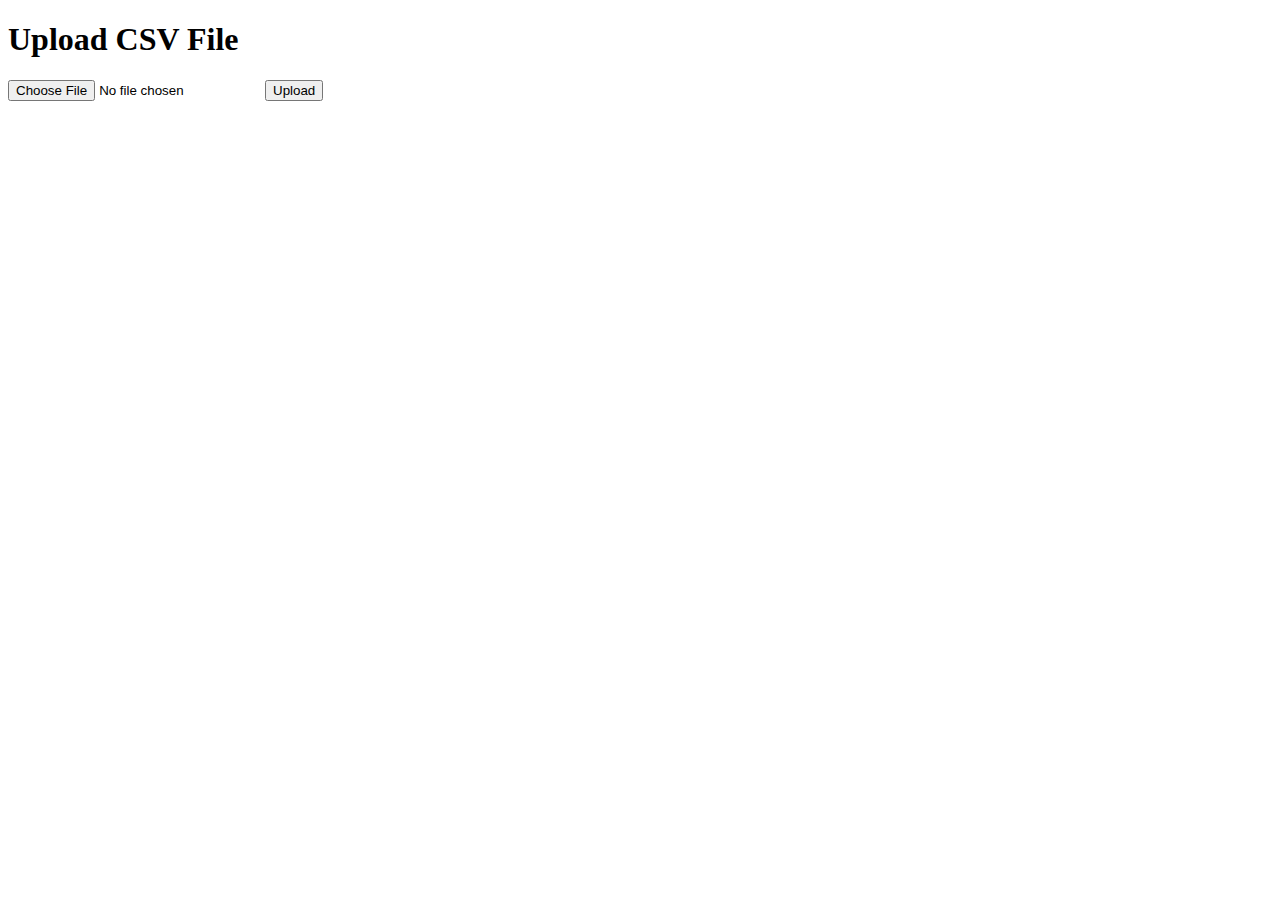
<file: flask/templates/upload.html>
<!doctype html>
<html lang="en">
<head>
    <meta charset="UTF-8">
    <title>Upload CSV File</title>
</head>
<body>
    <h1>Upload CSV File</h1>
    <form method="post" enctype="multipart/form-data">
        <input type="file" name="file">
        <input type="submit" value="Upload">
    </form>
</body>
</html>
</file>
